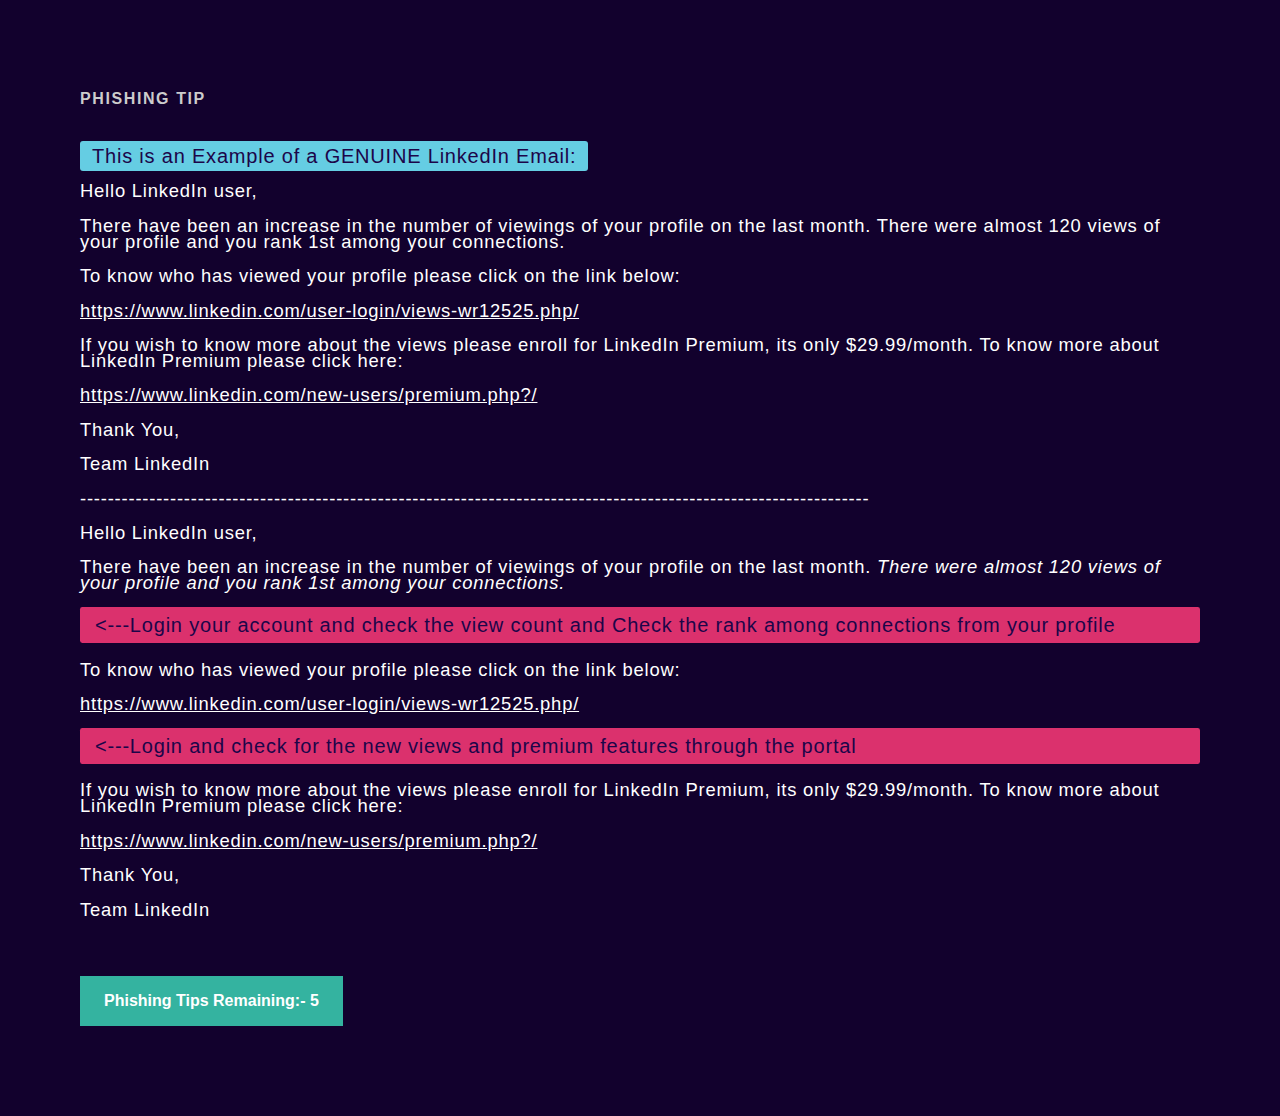
<file: index.html>
<!DOCTYPE html>
<head>
	<meta charset="utf-8">
	<title>Spot Phishing Email Easily</title>
	<link href="https://fonts.googleapis.com/css?family=Oxygen:400" rel="stylesheet" type="text/css">
	<link rel="stylesheet" type="text/css" href="stylesheet.css">
</head>

<body>
	<section class="tip">
		<div class="tip-number">
		Phishing TIP		
		</div>
		
		<div class="js-tip"> </div>

		<button class="tip-button">
			Phishing Tips Remaining:- <span class="tip-limit-count"> </span>
		</button>

	</section>

	<script src="mybet.js"></script>
</body>
</html>
</file>
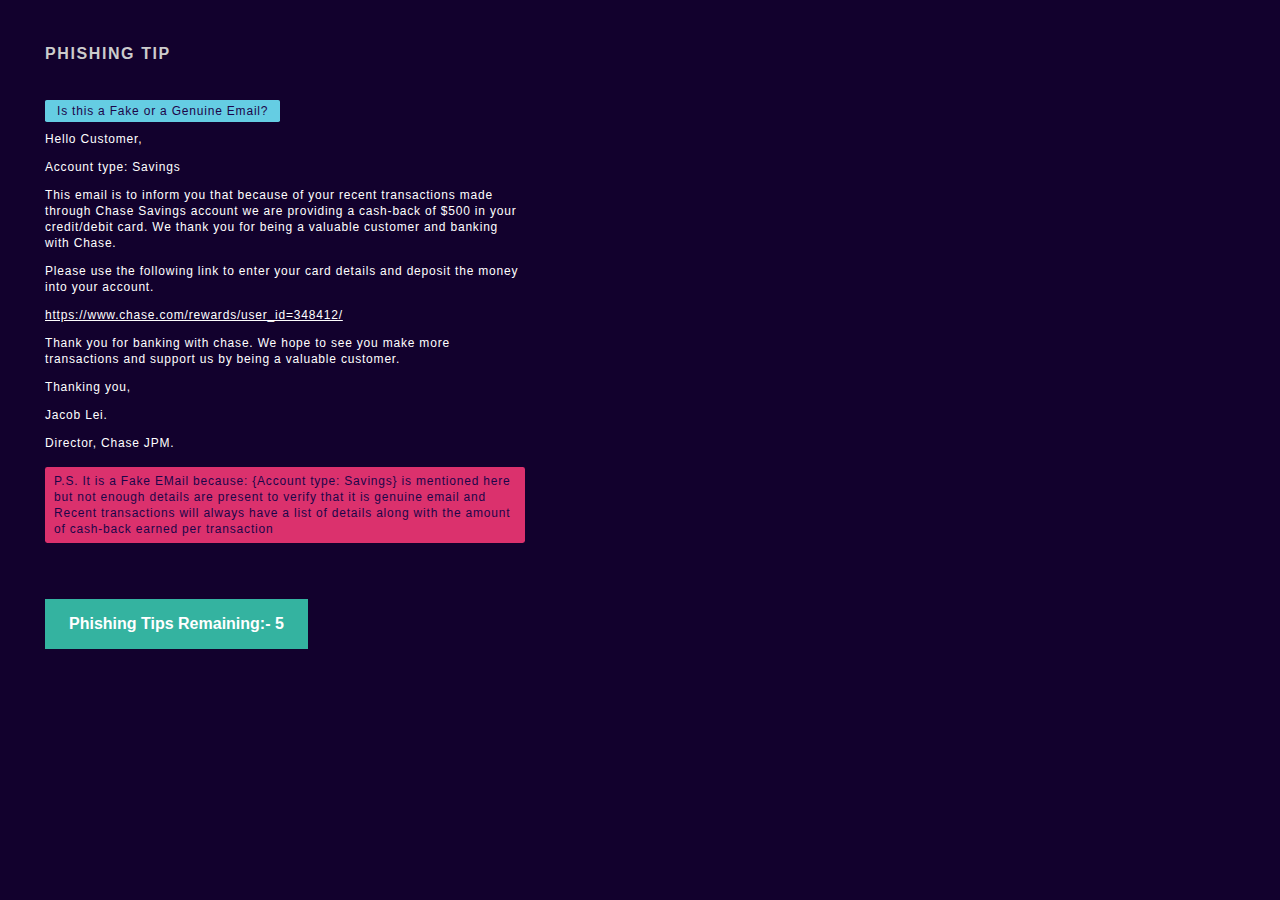
<file: popup.html>
<!DOCTYPE html>
<head>
	<meta charset="utf-8">
	<title id="top">Spot Phishing Email Easily</title>
	<link href="https://fonts.googleapis.com/css?family=Oxygen:400" rel="stylesheet" type="text/css">
	<link rel="stylesheet" type="text/css" href="popupstylesheet.css">
</head>

<body>
	<section class="tip">
		<div class="tip-number">
		Phishing TIP		
		</div>

		<div class="js-tip"> </div>

		<button class="tip-button">
			Phishing Tips Remaining:- <span class="tip-limit-count"> </span>
		</button>

	</section>

	<script src="popup.js"></script>
</body>
</html>
</file>
<file: stylesheet.css>
body {
  font-family: 'Arial';
  font-size: 11px;
  background-color: #12012d;
  color: #FFFFFF;
  letter-spacing: 0.05rem;
  width: 100%;
  height: 100%;
  width: 70rem;
  margin: 10vh auto;
}

.tip {
  width: 100%;
}

.code {
  font-family: 'Arial';
  background-color: #65cde3;
  color: #1c0549	;
  padding: 0.25rem 0.75rem;
  font-size: 1.25rem;
  border-radius: 0.15em;
}

.code-block {
  font-family: 'Arial';
  background-color: #db316d;
  color: #1c0549;
  padding: 0.5em 0.75em;
  font-size: 1.25rem;
  border-radius: 0.15rem;
  display: block;
  margin: 1rem 0;
}

.tip-number {
  margin: auto;
  margin-bottom: 2.5rem;
  color: #CCCCCC;
  text-transform: uppercase;
  letter-spacing: 0.1rem;
  font-weight: bolder;
  font-size: 1rem;
}

.js-tip {
  margin: auto;
  line-height: 1rem;
  font-weight: 300;
  font-size: 1.15rem
}

.tip-button {
  background-color: #34B3A0;
  outline: none;
  padding: 1rem 1.5rem;
  display: inline-block;
  margin: auto;
  font-size: 1rem;
  margin-top: 2.5rem;
  cursor: pointer;
  font-weight: bolder;
  border: none;
  color: white;
}

.disabled {
  background-color: #D8D8D8 !important;
  color: #888;
  cursor: not-allowed !important;
}

.column {
    float: left;
    width: 50%;
}

.row:after {
    content: "";
    display: table;
    clear: both;
}
</file>
<file: popupstylesheet.css>
body {
  font-family: 'Arial';
  font-size: 3px;
  background-color: #12012d;
  color: #FFFFFF;
  letter-spacing: 0.05rem;
  width: 50%;
  height: 100%;
  width: 30rem;
  margin: 5vh;
  }
  
.tip {
  width: 100%;
}

.code {
  font-family: 'Arial';
  background-color: #65cde3;
  color: #1c0549;
  padding: 0.25rem 0.75rem;
  font-size: 0.75rem;
  border-radius: 0.15em;
}

.code-block {
  font-family: 'Arial';
  background-color: #db316d;
  color: #1c0549;
  padding: 0.5em 0.75em;
  font-size: 0.75rem;
  border-radius: 0.15rem;
  display: block;
  margin: 1rem 0;
}

.tip-number {
  margin: auto;
  margin-bottom: 2.5rem;
  color: #CCCCCC;
  text-transform: uppercase;
  letter-spacing: 0.1rem;
  font-weight: bolder;
  font-size: 1rem;
}

.js-tip {
  margin: auto;
  line-height: 1rem;
  font-weight: 300;
  font-size: 0.75rem
}

.tip-button {
  background-color: #34B3A0;
  outline: none;
  padding: 1rem 1.5rem;
  display: inline-block;
  margin: auto;
  font-size: 1rem;
  margin-top: 2.5rem;
  cursor: pointer;
  font-weight: bolder;
  border: none;
  color: white;
}

.disabled {
  background-color: #D8D8D8 !important;
  color: #888;
  cursor: not-allowed !important;
}
</file>
